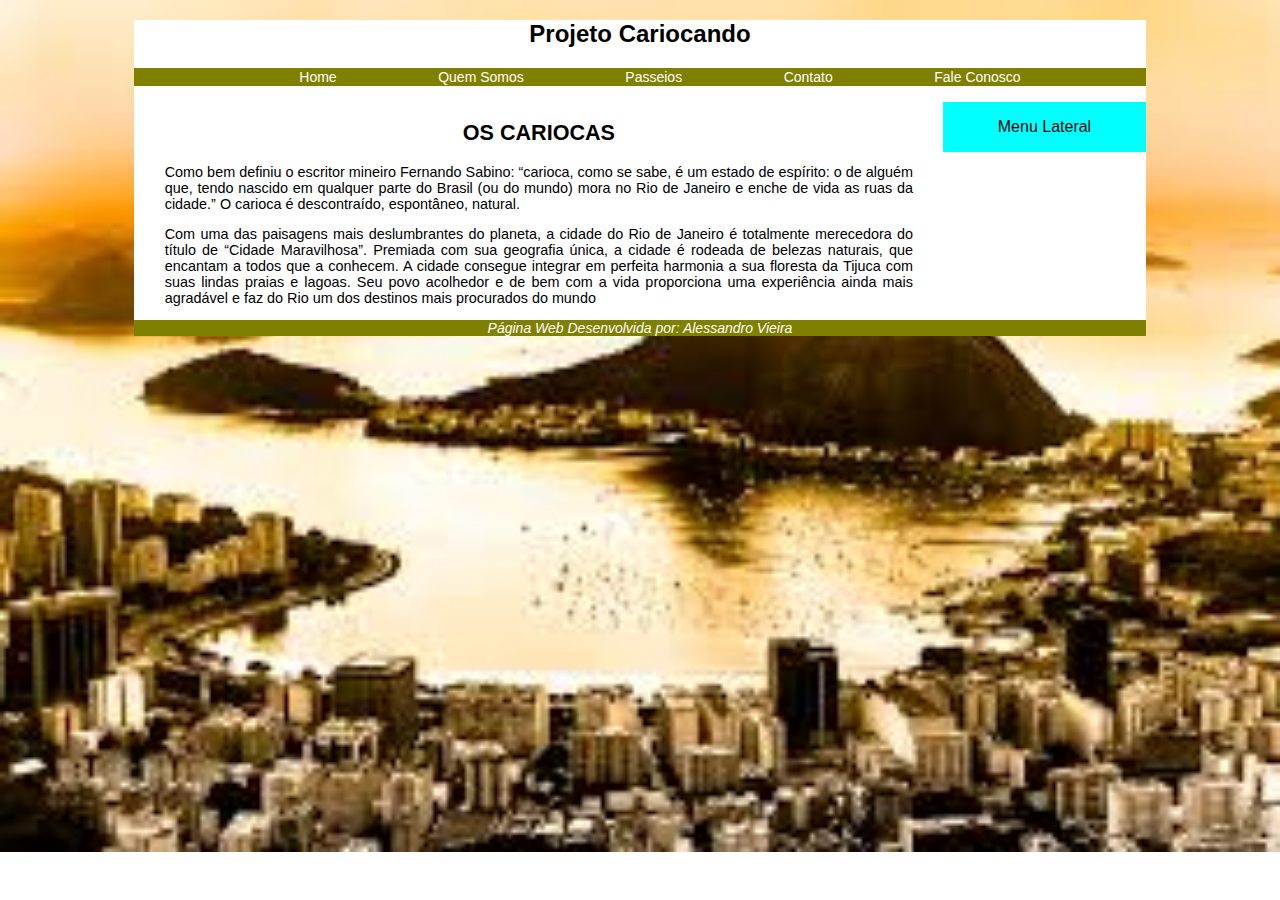
<file: modelo/CARIOCANDO/CARIOCANDO/index.html>
<!DOCTYPE html>
<html lang="pt-br">
<head>
    <meta charset="UTF-8">
    <meta http-equiv="X-UA-Compatible" content="IE=edge">
    <meta name="viewport" content="width=device-width, initial-scale=1.0">
    <link rel="stylesheet" href="css/style.css">
    <title>Projeto Cariocando</title>
</head>
<body>
    <div class="container">
        <div class="header">
            <h2>Projeto Cariocando</h2>
        </div>
        <div class="mainav">
            <ul>
                <li><a href="index.html">Home</a></li>
                <li><a href="">Quem Somos</a></li>
                <li><a href="">Passeios</a></li>
                <li><a href="">Contato</a></li>
                <li><a href="">Fale Conosco</a></li>
            </ul>
        </div>
        <div class="content">
            <h2>OS CARIOCAS</h2>
            <p>
                Como bem definiu o escritor mineiro Fernando Sabino: “carioca, como se sabe, é um estado de espírito: o de alguém que, tendo nascido em qualquer parte do Brasil (ou do mundo) mora no Rio de Janeiro e enche de vida as ruas da cidade.” O carioca é descontraído, espontâneo, natural.
            </p>
            <p>
                Com uma das paisagens mais deslumbrantes do planeta, a cidade do Rio de Janeiro é totalmente merecedora do título de “Cidade Maravilhosa”. Premiada com sua geografia única, a cidade é rodeada de belezas naturais, que encantam a todos que a conhecem. A cidade consegue integrar em perfeita harmonia a sua floresta da Tijuca com suas lindas praias e lagoas. Seu povo acolhedor e de bem com a vida proporciona uma experiência ainda mais agradável e faz do Rio um dos destinos mais procurados do mundo
            </p>
        </div>
        <div class="mainleft">
            <p>Menu Lateral</p>
        </div>
        <div class="footer">
            <address>Página Web Desenvolvida por: Alessandro Vieira</address>
        </div>
    </div>
</body>
</html>
</file>
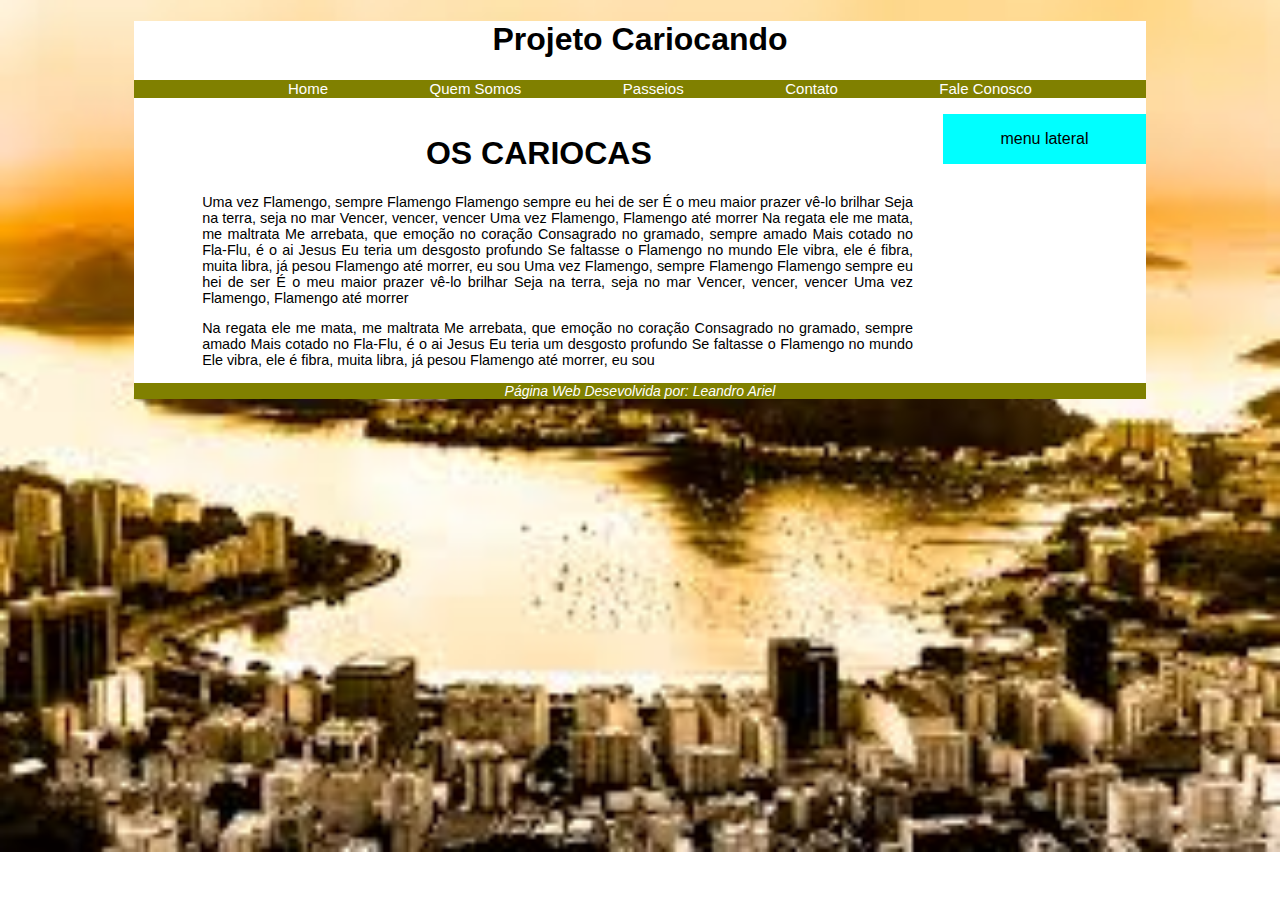
<file: modelo/projeto_modelo-main/projeto-cariocandos/index.html>
<!DOCTYPE html>
<html lang="pt-br">
<head>
    <meta charset="UTF-8">
    <meta http-equiv="X-UA-Compatible" content="IE=edge">
    <meta name="viewport" content="width=device-width, initial-scale=1.0">
    <link href="css/style.css" rel="stylesheet">
    <title>Deadpool</title>
    
</head>
<body>
    
<div class="container">

    <div class="header">
        <h1>Projeto Cariocando</h1>
    </div>

    <div class="mainav">
    <ul>
        <li><a href="index.html">Home</a></li>
        <li><a href="">Quem Somos</a></li>
        <li><a href="">Passeios</a></li>
        <li><a href="">Contato</a></li>
        <li><a href="">Fale Conosco</a></li>
    </ul>
    </div>

    <div class="content">
        <h1>OS CARIOCAS </h1>
        <p>Uma vez Flamengo, sempre Flamengo
            Flamengo sempre eu hei de ser
            É o meu maior prazer vê-lo brilhar
            Seja na terra, seja no mar
            Vencer, vencer, vencer
            Uma vez Flamengo, Flamengo até morrer
            Na regata ele me mata, me maltrata
            Me arrebata, que emoção no coração
            Consagrado no gramado, sempre amado
            Mais cotado no Fla-Flu, é o ai Jesus
            Eu teria um desgosto profundo
            Se faltasse o Flamengo no mundo
            Ele vibra, ele é fibra, muita libra, já pesou
            Flamengo até morrer, eu sou
            Uma vez Flamengo, sempre Flamengo
            Flamengo sempre eu hei de ser
            É o meu maior prazer vê-lo brilhar
            Seja na terra, seja no mar
            Vencer, vencer, vencer
            Uma vez Flamengo, Flamengo até morrer
            
        </p>

        <p>
            Na regata ele me mata, me maltrata
            Me arrebata, que emoção no coração
            Consagrado no gramado, sempre amado
            Mais cotado no Fla-Flu, é o ai Jesus
            Eu teria um desgosto profundo
            Se faltasse o Flamengo no mundo
            Ele vibra, ele é fibra, muita libra, já pesou
            Flamengo até morrer, eu sou
            
        </p>


    </div>

    <div class="mainleft">
       <p>menu lateral</p> 
    </div>


    <div class="rodape">
      
        <address>Página Web Desevolvida por: Leandro 
            Ariel</address>
    </div>





</div>





</body>
</html>
</file>
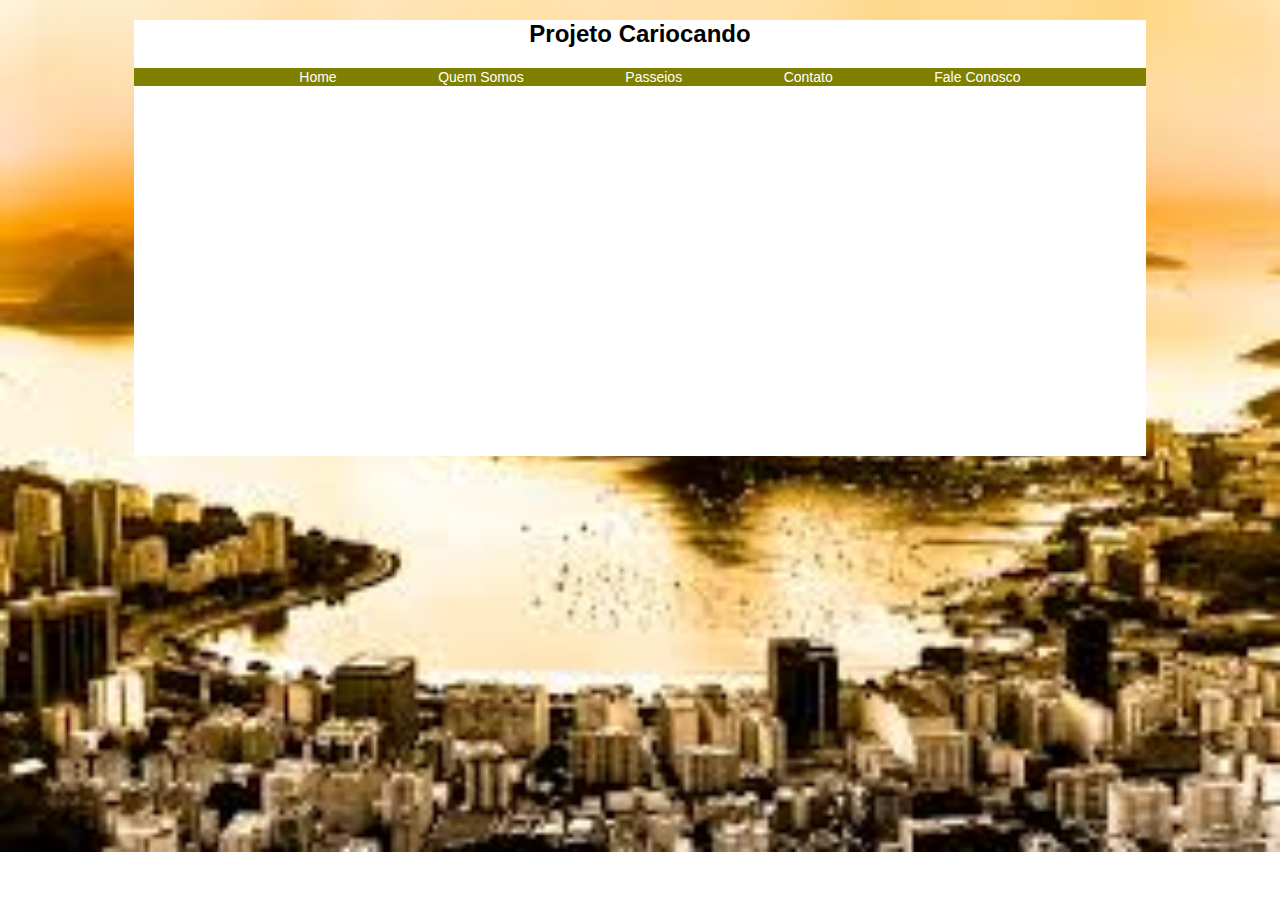
<file: modelo/CARIOCANDO/contato.html>
<!DOCTYPE html>
<html lang="pt-br">
<head>
    <meta charset="UTF-8">
    <meta http-equiv="X-UA-Compatible" content="IE=edge">
    <meta name="viewport" content="width=device-width, initial-scale=1.0">
    <link rel="stylesheet" href="css/style.css">
    <title>Projeto Cariocando</title>
</head>
<body>
    <div class="container">
        <div class="header">
            <h2>Projeto Cariocando</h2>
        </div>
        <div class="mainav">
            <ul>
                <li><a href="index.html">Home</a></li>
                <li><a href="">Quem Somos</a></li>
                <li><a href="passeios.html">Passeios</a></li>
                <li><a href="contato.html">Contato</a></li>
                <li><a href="">Fale Conosco</a></li>
            </ul>
        </div>
        <div class="content">
            
        </div>
        <div class="mainleft">
           <!-- Widget Previs&atilde;o de Tempo CPTEC/INPE --><iframe allowtransparency="true" marginwidth="0" marginheight="0" hspace="0" vspace="0" frameborder="0" scrolling="no" src="https://www.cptec.inpe.br/widget/widget.php?p=241&w=v&c=909090&f=ffffff" height="350px" width="192px"></iframe><noscript>Previs&atilde;o de <a href="http://www.cptec.inpe.br/cidades/tempo/241">Rio de Janeiro/RJ</a> oferecido por <a href="http://www.cptec.inpe.br">CPTEC/INPE</a></noscript><!-- Widget Previs&atilde;o de Tempo CPTEC/INPE -->
        </div>
        <div class="footer">
           
          </div>
          
    </div>
</body>
</html>
</file>
<file: modelo/CARIOCANDO/CARIOCANDO/css/style.css>
body{
    color:black;
    text-align: center;
    font-family: Verdana, Geneva, Tahoma, sans-serif;
    background: white url(../img/rio.jpg);
    background-repeat: no-repeat;
    background-size: 100%;
}

.container{
    width:80%;
    background-color:white;
    margin-left: 10%;
}

.mainav{
    background-color: olive;
}

.mainav li {
    display: inline;
    padding: 5%;
}

.mainav li a{
    text-decoration: none;
    font-size: 14px;
    color:white;
}

.content{
    width: 74%;
    float: left;
    background-color: white;
    font-size: 90%;
    padding-left: 3%;
    padding-right: 3%;
}

.content p{
    text-align: justify;
    
}

.mainleft{
    float:right;
    width: 20%;
    background-color: aqua;
}

.footer{
    clear: both;
    font-size: 14px;
    color:white;
    background-color: olive;
}
</file>
<file: modelo/projeto_modelo-main/projeto-cariocandos/css/style.css>
body{
   
    text-align: center;
    color: black;
    font-family:'Segoe UI', Tahoma, Geneva, Verdana, sans-serif;
    background: white  url(../img/rio.jpg);
    background-repeat: no-repeat;
    background-size: 100%;

}

.container{
    width: 80%;
    margin-left:10% ;
    background-color: white;
}



.mainav{
    background-color: olive;
    color: blue;

}

.mainav li{
    display:inline;
    padding: 5%;
}

.mainav li a {
    text-decoration: none;
    font-size: 15px;
    color: white;
    
}

.content{
    width: 74%;
    float: left;
    padding-left: 3%;
    border-left: 5%;

}
    
.content p {
    text-align: justify;
     padding-left: 5%;
    font-size: 90%;
  
}


.mainleft{
    float: right;
    width: 20%;
    background-color: aqua;
}



.rodape{
    clear:both;
    font-size:  14px;
    color: white;

    background-color: olive;
    
}
</file>
<file: modelo/CARIOCANDO/css/style.css>
body{
    color:black;
    text-align: center;
    font-family: Verdana, Geneva, Tahoma, sans-serif;
    background: white url(../img/rio.jpg);
    background-repeat: no-repeat;
    background-size: 100%;
}

.container{
    width:80%;
    background-color:white;
    margin-left: 10%;
}

.mainav{
    background-color: olive;
}

.mainav li {
    display: inline;
    padding: 5%;
}

.mainav li a{
    text-decoration: none;
    font-size: 14px;
    color:white;
}

.mainav li a:hover, a:active{
    text-decoration: none;
    color: white;
    background-color: #271900;
}

.content{
    width: 64%;
    float: left;
    background-color: white;
    font-size: 90%;
    padding-left: 3%;
    padding-right: 3%;
}

.content p{
    text-align: justify;
    
}

.mainleft{
    float:right;
    width: 30%;
   
}

.footer{
    clear: both;
    font-size: 14px;
    color:white;
    background-color: olive;
}

.contentp{
    width: 100%;
    background-color: white;
    font-size: 90%;
    padding-left: 3%;
    padding-right: 3%;
}
</file>
